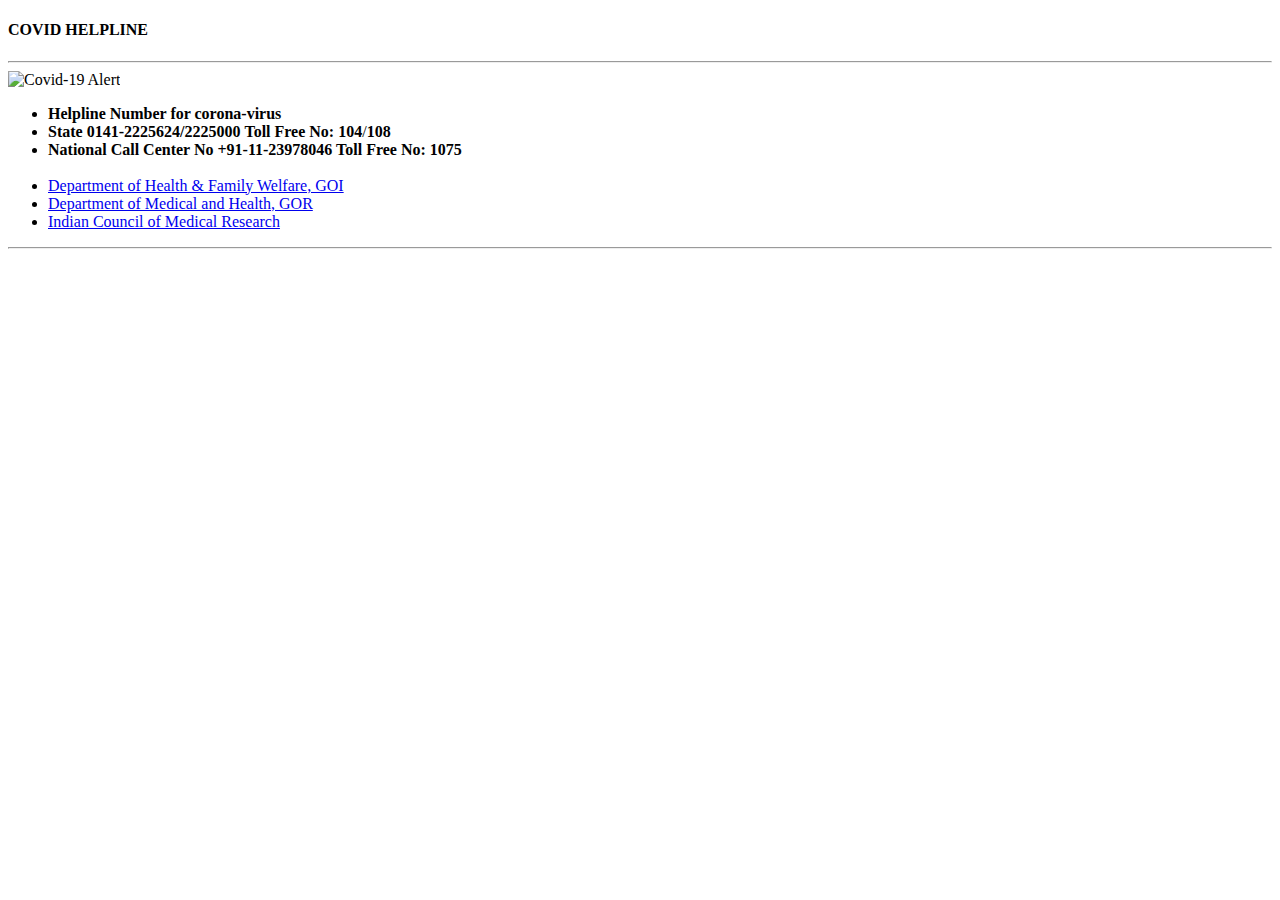
<file: src/main/resources/templates/contact.html>
<!DOCTYPE html>
<!--
To change this license header, choose License Headers in Project Properties.
To change this template file, choose Tools | Templates
and open the template in the editor.
-->
<html xmlns="http://www.w3.org/1999/xhtml"
      xmlns:th="http://www.thymeleaf.org">
    <head>
    </head>
    <body>
        <div th:fragment="contact">
            <section id="contactSection">
                <div class="row">
                    <div class="col-12 mt-3">
                        <h4 class="text-uppercase">COVID HELPLINE</h4>
                        <hr/>
                    </div>
                </div>
                <div class="row">
                    <div class="col-5" style=""> 
                        <img th:src="@{/images/covid.gif}"  alt="Covid-19 Alert" style="width:inherit;"/>
                        <!--<img src="http://localhost:9090/COVID/covid.gif" alt="Covid-19 Alert" style="width:inherit;"/>-->
                    </div>

                    <div class="col-7">
                        <ul>
                            <li><b> Helpline Number for corona-virus&nbsp;</b></li>
                            <li><b>State&nbsp;0141-2225624/2225000&nbsp;Toll Free No: 104</b>/<b>108</b></li>
                            <li><b>National Call Center No +91-11-23978046 Toll Free No: 1075</b></li>
                            <li style="list-style: none"><b>&nbsp;</b></li>
                            <li><a href="https://www.mohfw.gov.in/" target="_blank">Department of Health &amp; Family Welfare, GOI</a></li>
                            <li><a href="http://www.rajswasthya.nic.in/Corona%20Virus.htm" target="_blank">Department of Medical and Health, GOR</a></li>
                            <li><a href="https://icmr.nic.in/node/39071" target="_blank">Indian Council of Medical Research</a></li>
                        </ul>
                    </div>
                </div>
                <hr/>
            </section>
        </div>
    </body>
</html>
</file>
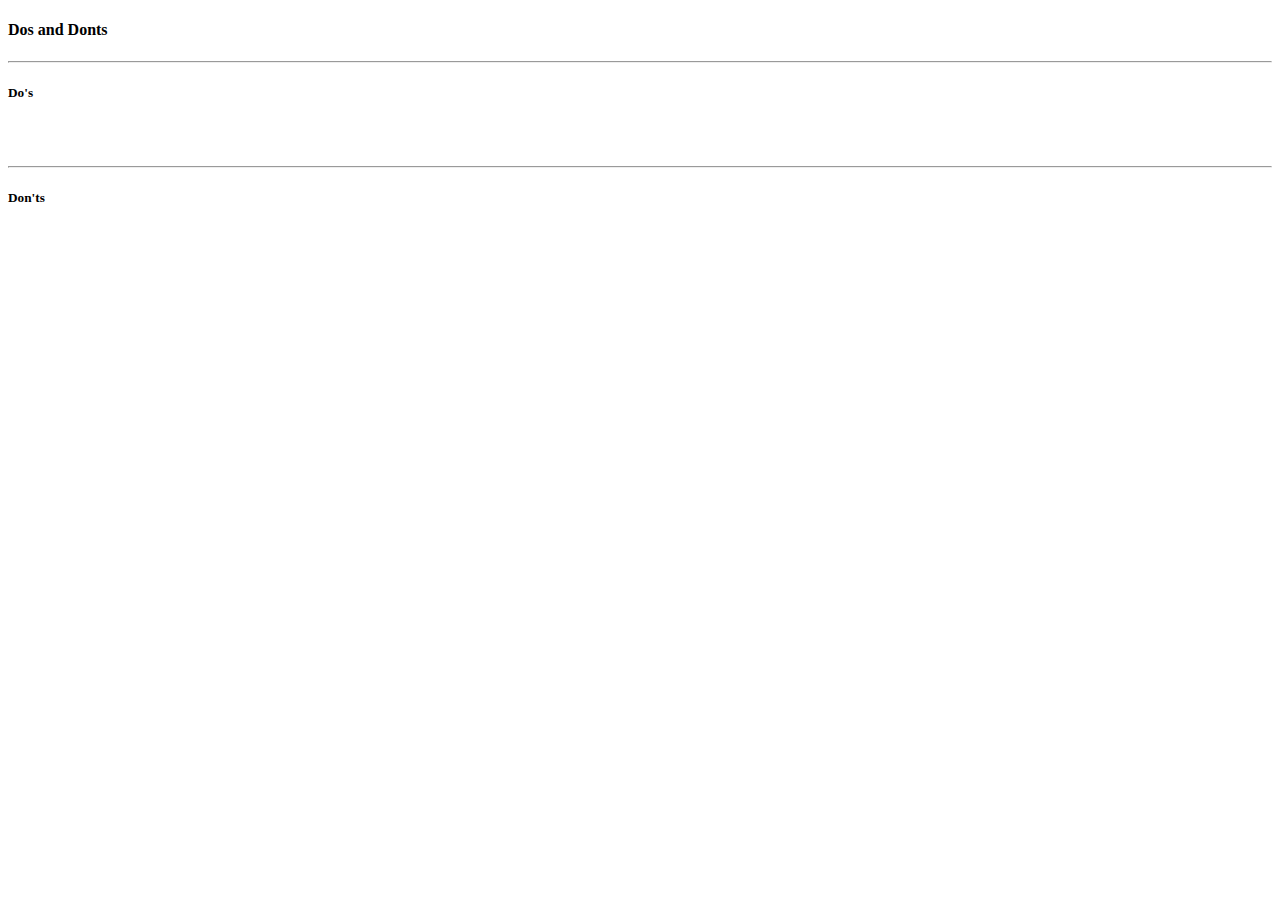
<file: src/main/resources/templates/dosAndDonts.html>
<!DOCTYPE html>
<!--
To change this license header, choose License Headers in Project Properties.
To change this template file, choose Tools | Templates
and open the template in the editor.
-->
<html xmlns="http://www.w3.org/1999/xhtml"
      xmlns:th="http://www.thymeleaf.org">
    <head>
    </head>
    <body>
        <div th:fragment="dosdonts">
            <section id="symptoms">
                <div class="row">
                    <div class="col-12 mt-3">
                        <h4 class="text-uppercase">Dos and Donts</h4>
                        <hr/>
                    </div>
                </div>
                <div class="row">
                    <div class="col-12 mt-3">
                        <h5>Do's</h5>
                        <p th:text="${dosSectionContent.header}"></p>
                    </div>
                </div>
                <div class="row">
                    <div class="col-xs-12 col-sm-6 col-md-6 col-lg-4" th:each="item : ${dosDontsList}" th:if="${item.category=='DO'}">
                        <div class="card rounded-0 p-0 shadow-sm">
                            <img th:src="@{${item.imageFileName}}" class="card-img-top rounded-0"  />
                            <!--                            <img th:src="@{${'http://localhost:9090/COVID/DD/' + item.imageFileName}}" class="card-img-top rounded-0"  />-->
                            <div class="card-body text-center">
                                <h6 class="card-title" th:text="${item.summary}"></h6>
                                <p class="text-justify" th:text="${item.instructions}"></p>
                            </div>
                        </div>
                    </div>
                </div>
                <hr/>
                <div class="row">
                    <div class="col-12 mt-3">
                        <h5>Don'ts</h5>
                        <p th:text="${dontsSectionContent.header}"></p>
                    </div>
                </div>
                <div class="row">
                    <div class="col-xs-12 col-sm-6 col-md-6 col-lg-4" th:each="item : ${dosDontsList}" th:if="${item.category=='DONT'}">
                        <div class="card rounded-0 p-0 shadow-sm">
                            <img th:src="@{${item.imageFileName}}" class="card-img-top rounded-0"  />
                            <!--                            <img th:src="@{${'http://localhost:9090/COVID/DD/' + item.imageFileName}}" class="card-img-top rounded-0"  />-->
                            <div class="card-body text-center">
                                <h6 class="card-title" th:text="${item.summary}"></h6>
                                <p class="text-justify" th:text="${item.instructions}"></p>
                            </div>
                        </div>
                    </div>
                </div>
            </section>
        </div>
    </body>
</html>
</file>
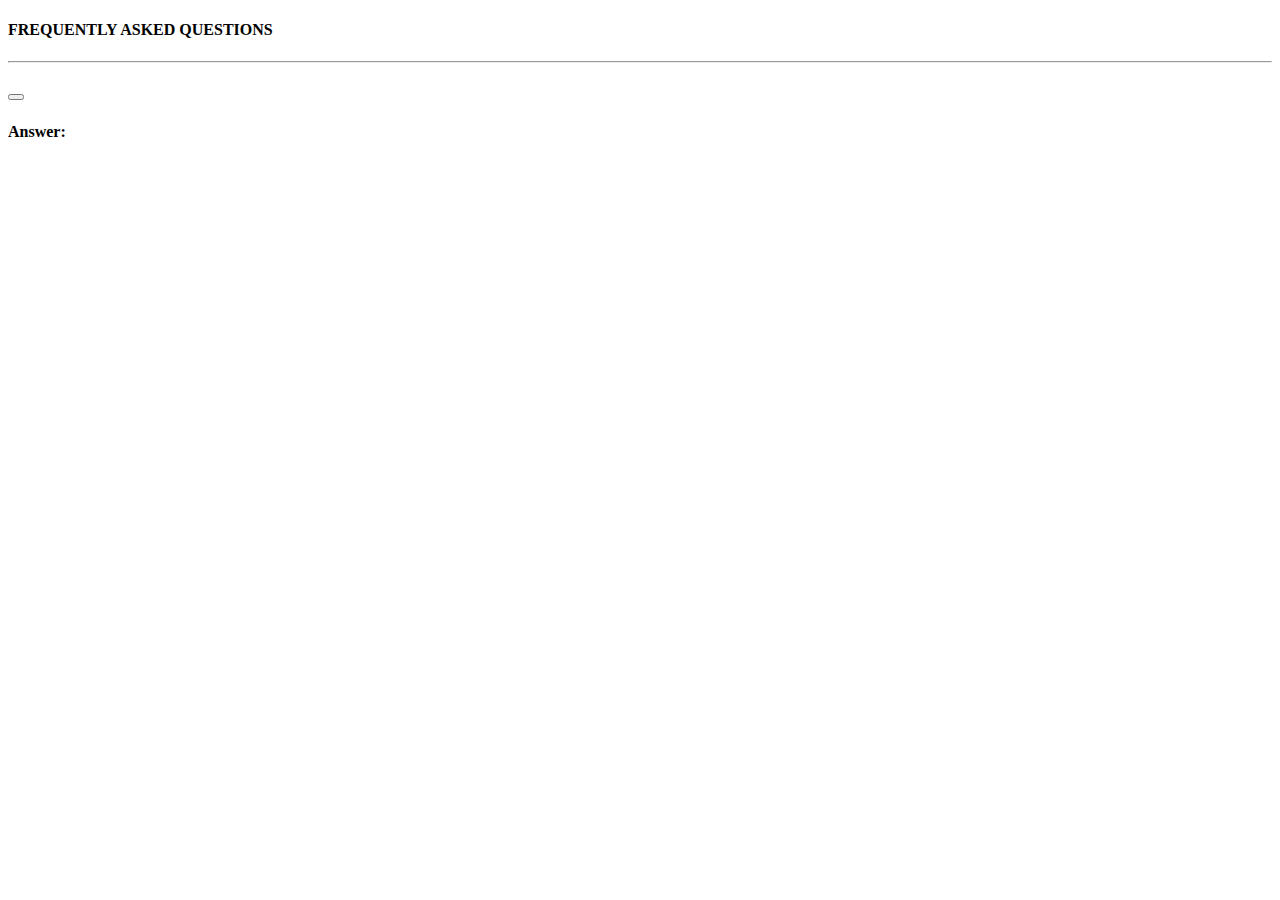
<file: src/main/resources/templates/faqs.html>
<!DOCTYPE html>
<!--
To change this license header, choose License Headers in Project Properties.
To change this template file, choose Tools | Templates
and open the template in the editor.
-->
<html xmlns="http://www.w3.org/1999/xhtml"
      xmlns:th="http://www.thymeleaf.org">
    <head>
    </head>
    <body>
        <div th:fragment="faqs">
            <section class="accordion-section clearfix" aria-label="Question Accordions">
                <div class="container">

                    <h4 class="text-uppercase pt-5">FREQUENTLY ASKED QUESTIONS</h4>
                    <p th:text="${faqSectionContent.header}"></p>
                    <hr/>
                    <div class="row">
                        <div class="col-12 mx-auto">
                            <div class="accordion" id="faqExample">
                                <div class="card" th:each="item : ${faqList}" >
                                    <div class="card-header p-1"  th:id="'heading' + ${item.id}">
                                        <h5 class="mb-0">
                                            <button class="btn btn-link" type="button" data-toggle="collapse" th:data-target="'#collapse'+${item.id}" aria-expanded="true" th:aria-controls="'collapse'+${item.id}"  th:text="${item.question}">
                                            </button>
                                        </h5>
                                    </div>

                                    <!--<div  th:id="'collapse' + ${item.id}" class="collapse show" th:aria-labelledby="'heading' + ${item.id}" data-parent="#faqExample">-->
                                    <div  th:id="'collapse' + ${item.id}" class="collapse" th:aria-labelledby="'heading' + ${item.id}" data-parent="#faqExample">
                                        <div class="card-body">
                                            <b>Answer:</b>  <span th:utext="${item.answer}"></span>
                                        </div>
                                    </div>
                                </div>
                            </div>
                        </div>
                    </div>
                    <p th:text="${faqSectionContent.footer}"></p>
                </div>
            </section>
        </div>
    </body>
</html>
</file>
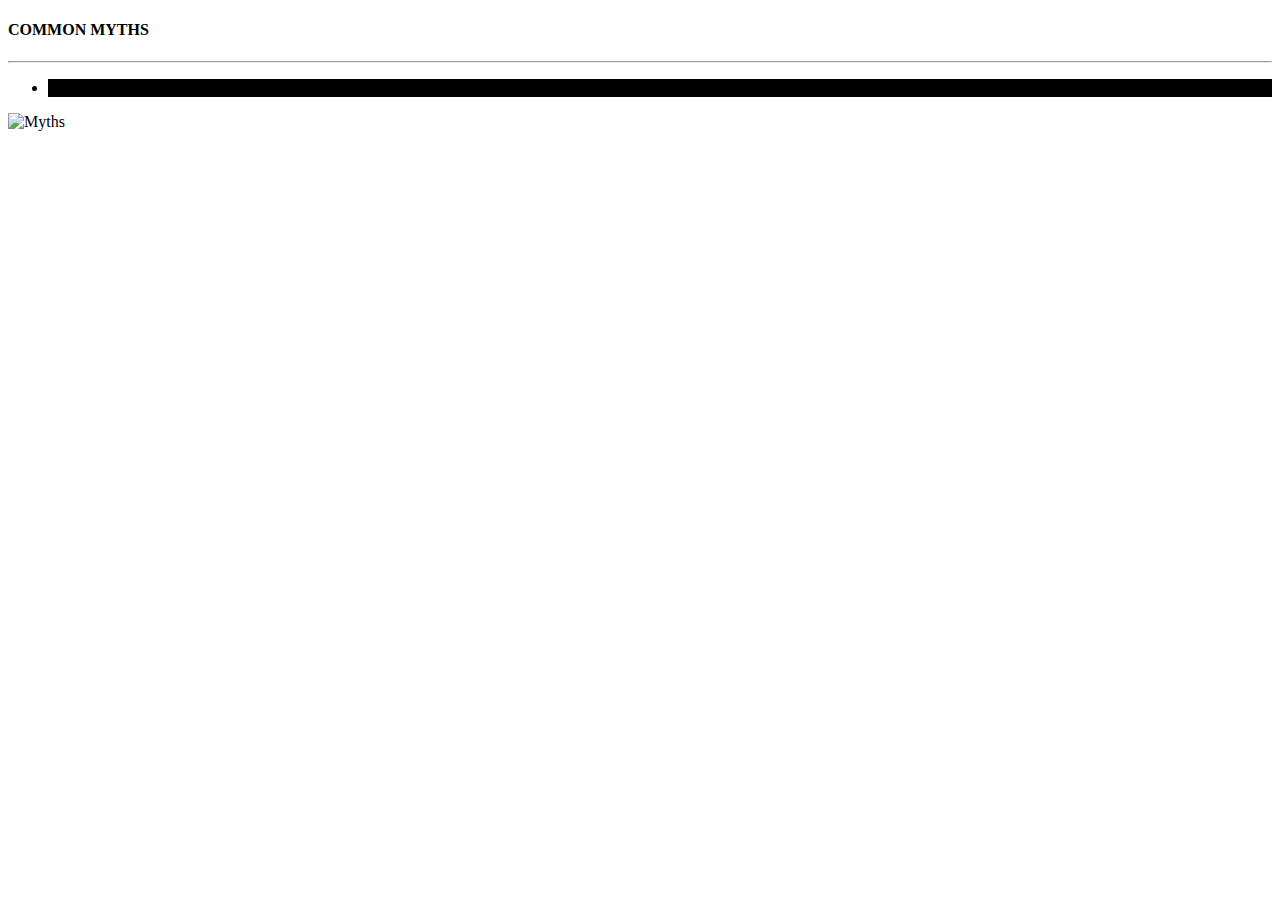
<file: src/main/resources/templates/myths.html>
<!DOCTYPE html>
<!--
To change this license header, choose License Headers in Project Properties.
To change this template file, choose Tools | Templates
and open the template in the editor.
-->
<html xmlns="http://www.w3.org/1999/xhtml"
      xmlns:th="http://www.thymeleaf.org">
    <head>
    </head>
    <body>
        <div th:fragment="myths">
            <section id="mythsSection">
                <div class="row">
                    <div class="col-12 mt-3">
                        <h4 class="text-uppercase">COMMON MYTHS</h4>
                        <hr/>
                    </div>
                </div>
                <div id="mythCarousel" class="carousel slide" data-ride="carousel">
                    <!-- Indicators -->
                    <ul class="carousel-indicators mb-0">
                        <li th:each="item : ${mythsList}"  data-target="#mythCarousel" th:data-slide-to="${item.id}"  
                            th:class="${item.id} == 0 ? active :''" style="background-color: black">
                        </li>
                    </ul>

                    <!-- The slideshow -->
                    <div class="carousel-inner">
                        <div th:each="item : ${mythsList}" class="carousel-item" th:classappend="${item.id} == 0 ? active :''"> 
                            <div class="row">
                                <div class="col-4">
                                    <p  class="card-title font-weight-bold" th:text="${item.myths}"></p>
                                    <p class="card-text text-left" th:text="${item.details}"></p>
                                </div>    
                                <div class="col-8">
                                    <img th:src="@{${item.imageFileName}}" alt="Myths" />
                                    <!--<img th:src="@{${'http://localhost:9090/COVID/MYTHS/' + item.imageFileName}}" alt="Myths" />-->
                                    <!--<img src="la.jpg" alt="Los Angeles" width="1100" height="500"/>-->
                                </div> 
                            </div>

                        </div>
                    </div>

                    <!-- Left and right controls -->
                    <a class="carousel-control-prev" href="#mythCarousel" data-slide="prev">
                        <span class="carousel-control-prev-icon"></span>
                    </a>
                    <a class="carousel-control-next" href="#mythCarousel" data-slide="next">
                        <span class="carousel-control-next-icon"></span>
                    </a>
                </div>
            </section>
        </div>
        <script type='text/javascript'>
            $(document).ready(function () {
                $('.carousel').carousel({
                    interval: 2000
                })
            });
        </script>
    </body>
</html>
</file>
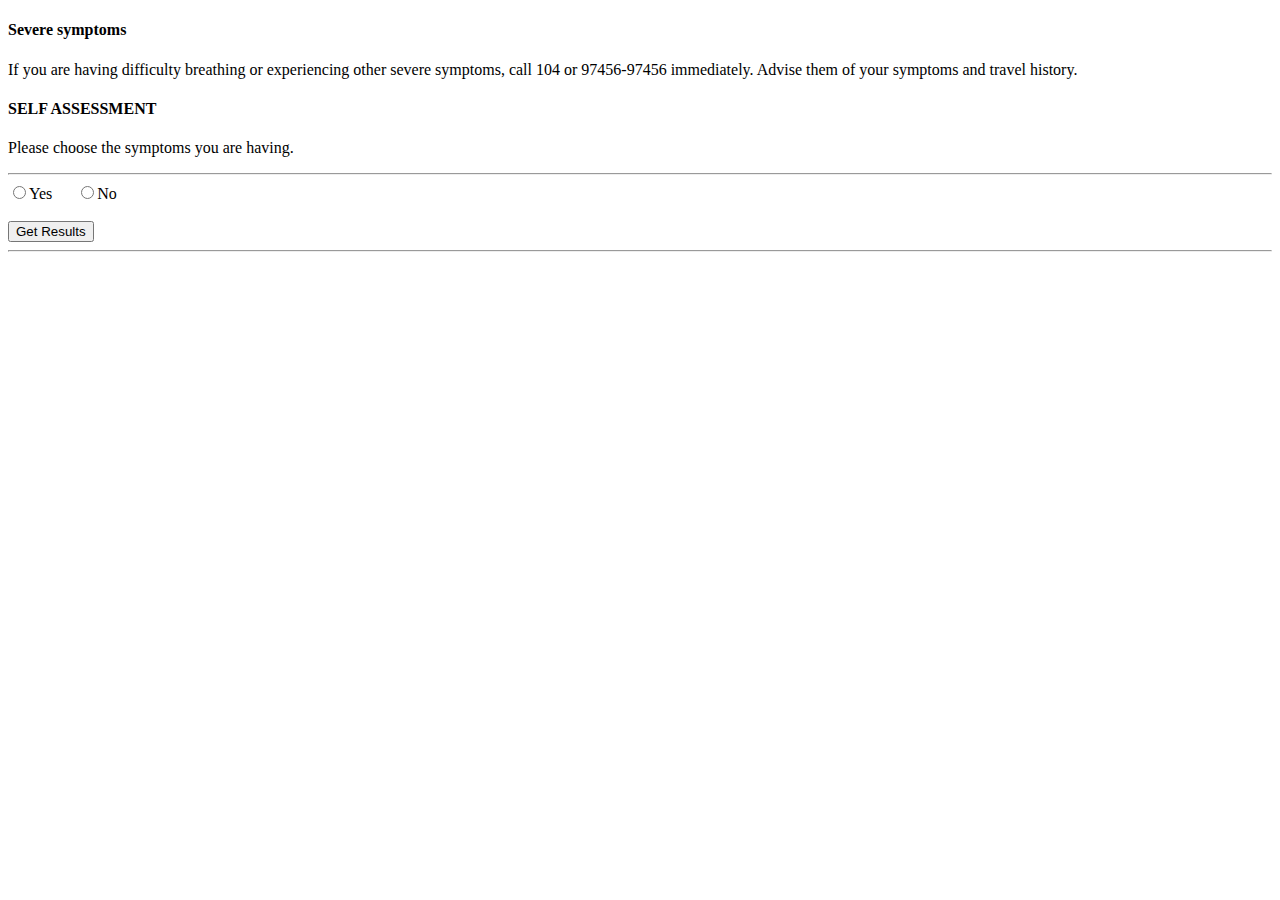
<file: src/main/resources/templates/selfAssessment.html>
<!DOCTYPE html>
<!--
To change this license header, choose License Headers in Project Properties.
To change this template file, choose Tools | Templates
and open the template in the editor.
-->
<html xmlns="http://www.w3.org/1999/xhtml"
      xmlns:th="http://www.thymeleaf.org">
    <head th:insert="fragments/navbar :: baseHead(~{::title}, ~{::link},~{::script})">
        <script></script>
        <script th:src="@{/js/selfAssessment.js}"></script>
        <link th:href="@{/css/home.css}" rel="stylesheet" />

    </head>
    <body>
        <div class="page-wrapper chiller-theme toggled"  id="main-wrapper">
            <div th:insert="fragments/navbar:: navbar"></div>
            <div class="parallax"></div>

            <!-- sidebar-wrapper  -->
            <main class="page-content">
                <div class="container-fluid">
                    <div class="alert alert-warning" role="alert">
                        <h4 class="alert-heading"><i class="fa fa-warning mr-1"></i>Severe symptoms</h4>
                        <p>If you are having difficulty breathing or experiencing other
                            severe symptoms, call 104 or 97456-97456 immediately.
                            Advise them of your symptoms and travel history. </p>
                    </div>
                    <div class="row">
                        <div class="col-12 mt-3">
                            <h4 class="text-uppercase">SELF ASSESSMENT</h4>
                            <p>Please choose the symptoms you are having.</p>
                            <hr/>
                        </div>
                    </div>
                    <div class="row">
                        <div class="col-md-12">
                            <form role="form" class="form-horizontal" id="selfAssessmentForm" onsubmit="return assessSymptoms(this);">
                                <div class="row" th:each="item : ${symptomsData}" style="font-size: 1.2 rem">
                                    <label for="symptomsRadio" class="col-7 control-label col-form-label">
                                        <span th:text="${item.symptom}"></span></label>
                                    <div class="col-4 form-radio form-inline">
                                        <label class="form-check-label">
                                            <input type="radio" class="form-check-input form-control" th:name="${item.category}+${item.id}" value="YES">Yes</input>
                                        </label>
                                        <label class="form-check-label" style="margin-left: 20px;">
                                            <input type="radio" class="form-check-input form-control" th:name="${item.category}+${item.id}" value="NO">No</input>
                                        </label> 
                                    </div>
                                </div>
                                <br/>
                                <div class="row">
                                    <div class="col-sm-9">
                                        <button type="submit" class="btn btn-primary btn-block">Get Results</button>
                                    </div>
                                </div>

                            </form>
                        </div>
                    </div>
                    <div class="my-5" id="assessmentResult">
                    </div>
                    <hr/>
                    <div th:insert="fragments/footer" id='footer'></div>
                </div>
            </main>
            <!-- page-content" -->
        </div>
        <!-- page-wrapper -->
    </body>
</html>
</file>
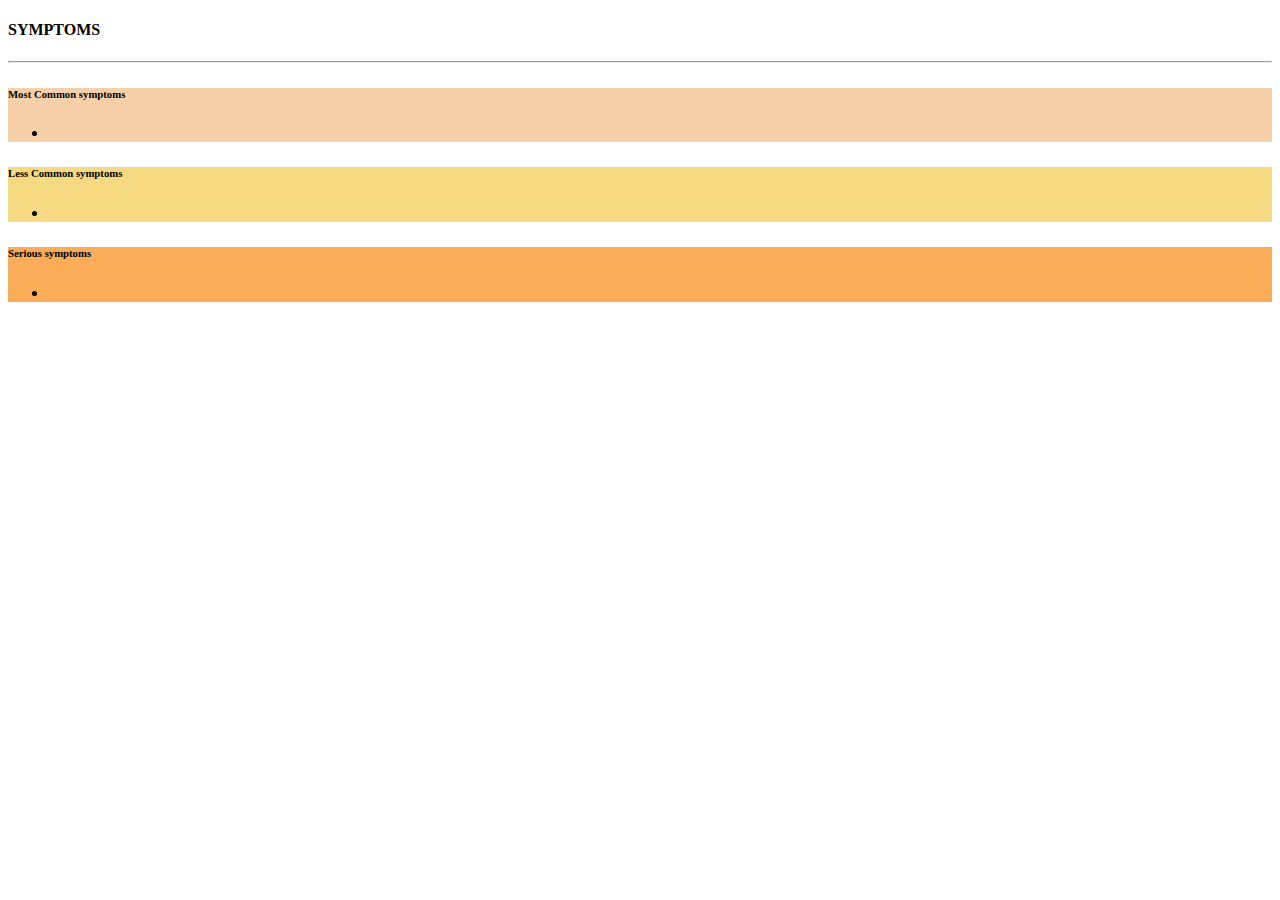
<file: src/main/resources/templates/symptoms.html>
<!DOCTYPE html>
<!--
To change this license header, choose License Headers in Project Properties.
To change this template file, choose Tools | Templates
and open the template in the editor.
-->
<html xmlns="http://www.w3.org/1999/xhtml"
      xmlns:th="http://www.thymeleaf.org">
    <head>
    </head>
    <body>
        <div th:fragment="symptoms">
            <section id="symptoms">
                <div class="row">
                    <div class="col-12 mt-3">
                        <h4 class="text-uppercase">SYMPTOMS</h4>
                        <p th:text="${sectionContent.header}"></p>
                        <hr/>
                    </div>
                </div>
                <div class="row">
                    <div class="col-xs-12 col-sm-6 col-md-6 col-lg-4">
                        <div class="card rounded-0 p-0 shadow-sm"  style="background: #F5D0A9">
                            <div class="card-body text-center">
                                <h6  class="card-title">Most Common symptoms</h6>
                                <ul class="card-text text-left">
                                    <li th:each="item : ${symptomsData}" th:if="${item.category=='Most common symptoms'}">
                                        <span th:text="${item.symptom}"></span>
                                    </li>
                                </ul>
                            </div>
                        </div>
                    </div>
                    <div class="col-xs-12 col-sm-6 col-md-6 col-lg-4">
                        <div class="card rounded-0 p-0 shadow-sm"  style="background: #F5DA81">
                            <div class="card-body text-center">
                                <h6 class="card-title">Less Common symptoms</h6>
                                <ul class="card-text text-left">
                                    <li th:each="item : ${symptomsData}" th:if="${item.category=='Less common symptoms'}">
                                        <span th:text="${item.symptom}"></span>
                                    </li>
                                </ul>
                            </div>
                        </div>
                    </div>
                    <div class="col-xs-12 col-sm-6 col-md-6 col-lg-4">
                        <div class="card rounded-0 p-0 shadow-sm"  style="background: #FAAC58">
                            <div class="card-body text-center">
                                <h6 class="card-title">Serious symptoms</h6>
                                <ul class="card-text text-left">
                                    <li th:each="item : ${symptomsData}" th:if="${item.category=='Serious symptoms'}">
                                        <span th:text="${item.symptom}"></span>
                                    </li>
                                </ul>
                            </div>
                        </div>
                    </div>
                </div>
                <p th:utext="${#strings.replace(sectionContent.footer,'&#10;','</p><p>')}"></p>
            </section>
        </div>
    </body>
</html>
</file>
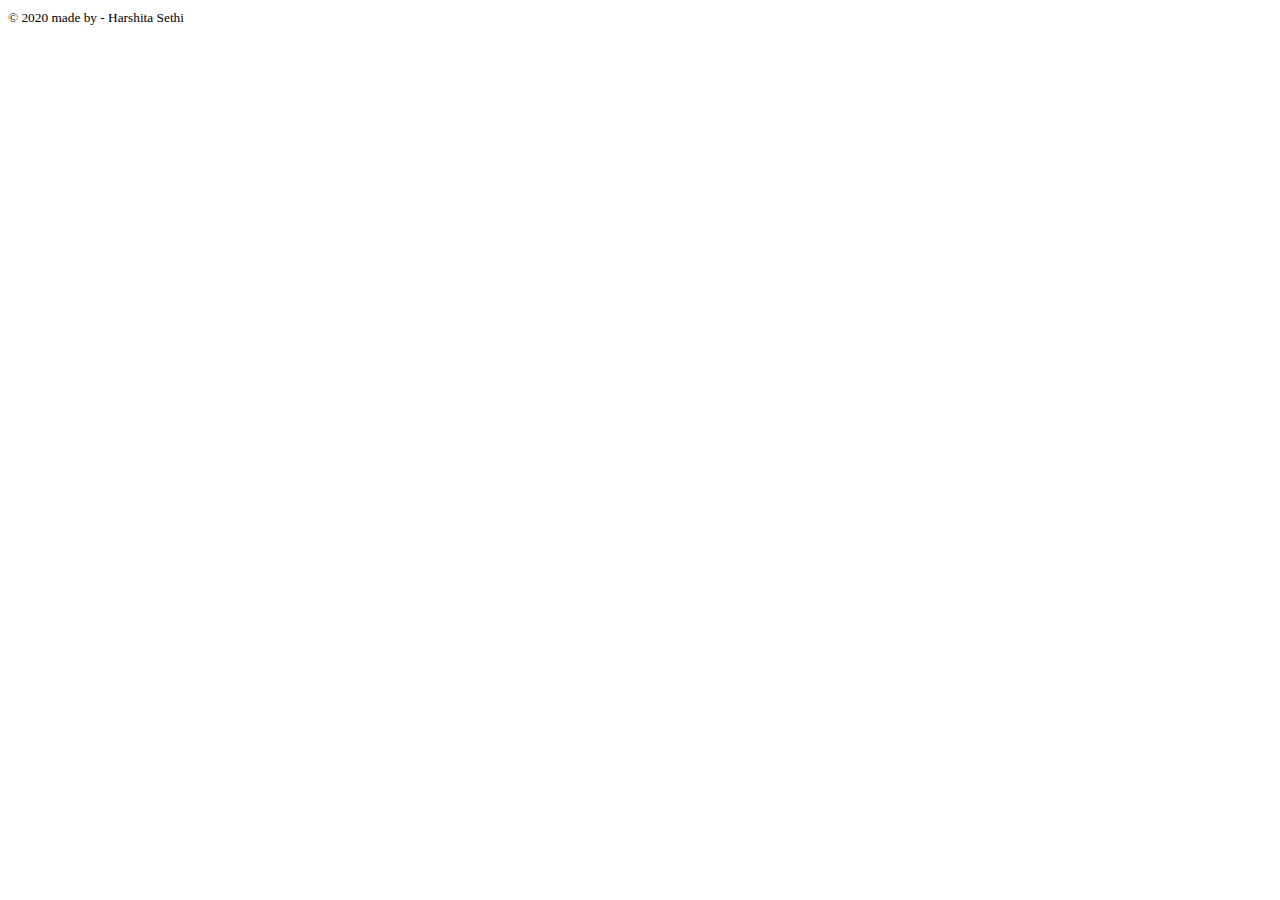
<file: src/main/resources/templates/fragments/footer.html>
<!DOCTYPE html>
<!--
To change this license header, choose License Headers in Project Properties.
To change this template file, choose Tools | Templates
and open the template in the editor.
-->
<html xmlns="http://www.w3.org/1999/xhtml"
      xmlns:th="http://www.thymeleaf.org">
    <head>
    </head>
    <body>
        <footer class="text-center" th:fragment="footer">
            <div class="mb-2">
                <small>
                    © 2020 made by - 
                    <a target="_blank" th:href="@{'http://'+${serverName}+':9090/about/Harshita-Sethi.pdf'}">
                        <!--<a target="_blank" href="javascript:document.location.href=getUrl();">-->
                        Harshita Sethi
                    </a>
                </small>
                <a href="https://github.com/HarshitaSethi/Covid-19/tree/master" target="_blank">
                    <i class="fa fa-github"></i>
                </a>
            </div>
        </footer>
        <script>
            function getUrl() {
                var url = window.location.protocol + '//' + window.location.hostname + ':9090/about/Harshita-Sethi.pdf';
                return url;
            }
        </script>
    </body>
</html>
</file>
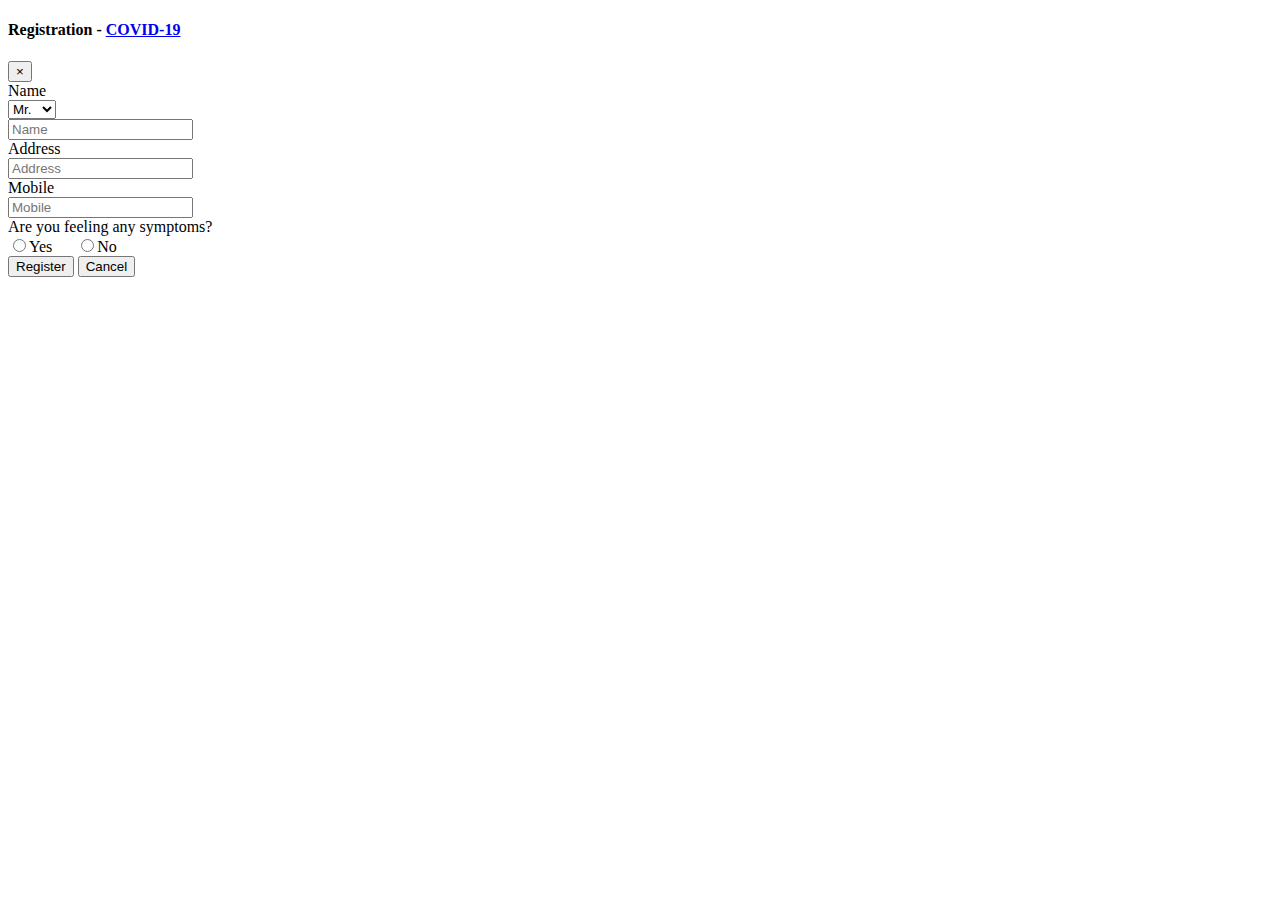
<file: src/main/resources/templates/fragments/register.html>
<!DOCTYPE html>
<!--
To change this license header, choose License Headers in Project Properties.
To change this template file, choose Tools | Templates
and open the template in the editor.
-->
<html xmlns="http://www.w3.org/1999/xhtml"
      xmlns:th="http://www.thymeleaf.org">
    <head>
    </head>
    <body>
        <div class="modal fade" id="registrationModal" tabindex="-1" role="dialog" aria-labelledby="myLargeModalLabel"
             aria-hidden="true">
            <div class="modal-dialog">
                <div class="modal-content">
                    <div class="modal-header">
                        <h4 class="modal-title" id="registrationModalLabel">
                            Registration - <a href="#">COVID-19</a></h4>
                        <button type="button" class="close" data-dismiss="modal" aria-hidden="true">
                            ×</button>
                    </div>
                    <div class="modal-body">
                        <div class="row">
                            <div class="col-md-12">
                                <!-- Tab panes -->
                                <form role="form" class="form-horizontal" action="register" method="POST">
                                    <div class="form-group row">
                                        <label for="name" class="col-sm-2 control-label col-form-label">
                                            Name</label>
                                        <div class="col-sm-10">
                                            <div class="row">
                                                <div class="col-md-3">
                                                    <select class="form-control">
                                                        <option>Mr.</option>
                                                        <option>Ms.</option>
                                                        <option>Mrs.</option>
                                                    </select>
                                                </div>
                                                <div class="col-md-9">
                                                    <input type="text" class="form-control" placeholder="Name" name="name" />
                                                </div>
                                            </div>
                                        </div>
                                    </div>
                                    <div class="form-group row">
                                        <label for="address" class="col-sm-2 control-label col-form-label">Address</label>
                                        <div class="col-sm-10">
                                            <input type="text" class="form-control" id="address" placeholder="Address" name="address"/>
                                        </div>
                                    </div>
                                    <div class="form-group row">
                                        <label for="mobile" class="col-sm-2 control-label col-form-label">Mobile</label>
                                        <div class="col-sm-10">
                                            <input type="number" class="form-control" id="mobile" placeholder="Mobile" name="mobile" />
                                        </div>
                                    </div>
                                    <div class="form-group row">
                                        <label for="symptomsRadio" class="col-7 control-label col-form-label">
                                            Are you feeling any symptoms?</label>
                                        <div class="col-4 form-radio form-inline">
                                            <label class="form-check-label">
                                                <input type="radio" class="form-check-input form-control" name="symptomsRadio" id="symptomsRadioYes" value="YES">Yes</input>
                                            </label>
                                            <label class="form-check-label" style="margin-left: 20px;">
                                                <input type="radio" class="form-check-input form-control" name="symptomsRadio" id="symptomsRadioNo" value="NO">No</input>
                                            </label> 
                                        </div>
                                    </div>
                                    <div class="row">
                                        <div class="col-sm-2">
                                        </div>
                                        <div class="col-sm-10">
                                            <button type="submit" class="btn btn-primary">Register</button>
                                            <button type="button" class="btn btn-secondary" data-dismiss="modal">Cancel</button>
                                        </div>
                                    </div>
                                </form>
                            </div>
                        </div>
                    </div>
                </div>
            </div>
        </div>
        <script th:inline="javascript">
            /*<![CDATA[*/
            var userDetails = /*[[${userDetails}]]*/ 'default';

            if (userDetails.mobile != 'GUEST' && userDetails.mobile != 'null') {
                localStorage.setItem('WANDER_COVID_USER', userDetails.mobile);
            }

            /*]]>*/

        </script>
    </body>
</html>
</file>
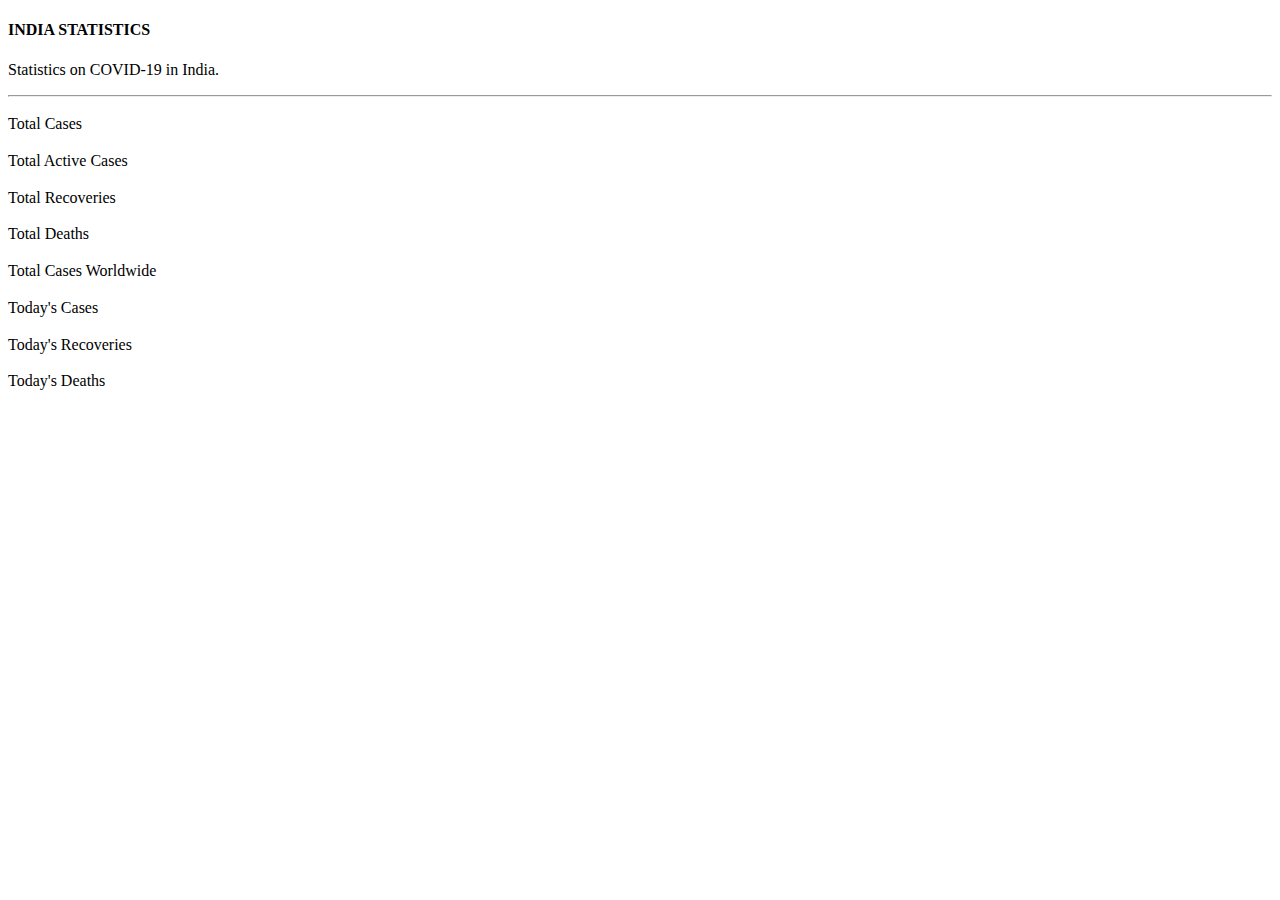
<file: src/main/resources/templates/fragments/statistics.html>
<!DOCTYPE html>
<!--
To change this license header, choose License Headers in Project Properties.
To change this template file, choose Tools | Templates
and open the template in the editor.
-->
<html xmlns="http://www.w3.org/1999/xhtml"
      xmlns:th="http://www.thymeleaf.org">
    <head>
        <link rel="stylesheet" type="text/css" href="https://pixinvent.com/stack-responsive-bootstrap-4-admin-template/app-assets/css/bootstrap-extended.min.css"/>
        <link rel="stylesheet" type="text/css" href="https://pixinvent.com/stack-responsive-bootstrap-4-admin-template/app-assets/fonts/simple-line-icons/style.min.css"/>
        <link rel="stylesheet" type="text/css" href="https://pixinvent.com/stack-responsive-bootstrap-4-admin-template/app-assets/css/colors.min.css"/>
        <link rel="stylesheet" type="text/css" href="https://pixinvent.com/stack-responsive-bootstrap-4-admin-template/app-assets/css/bootstrap.min.css"/>
        <link href="https://fonts.googleapis.com/css?family=Montserrat&display=swap" rel="stylesheet"/>

        <script src="https://code.highcharts.com/highcharts.js"></script>
        <script src="https://code.highcharts.com/modules/exporting.js"></script>
        <script src="https://code.highcharts.com/modules/export-data.js"></script>

        <!--<script th:src="@{/js/statistics.js}"></script>-->

    </head>
    <body>
        <div th:fragment="statistics">
            <!--<div class="grey-bg container-fluid" th:fragment="statistics">-->
            <section id="minimal-statistics">
                <div class="row">
                    <div class="col-12 mt-3">
                        <h4 class="text-uppercase">INDIA STATISTICS</h4>
                        <p>Statistics on COVID-19 in India.</p>
                        <hr>
                    </div>
                </div>
                <div class="row">
                    <div class="col-xl-3 col-sm-6 col-12"> 
                        <div class="card">
                            <div class="card-content">
                                <div class="card-body">
                                    <div class="media d-flex">
                                        <div class="align-self-center">
                                            <i class="icon-users primary font-large-2 float-left"></i>
                                        </div>
                                        <div class="media-body text-right">
                                            <h3 th:text="${#numbers.formatDecimal(overall.noOfCases, 0, 'COMMA', 0, 'POINT')}"></h3>
                                            <span>Total Cases</span>
                                        </div>
                                    </div>
                                </div>
                            </div>
                        </div>
                    </div>
                    <div class="col-xl-3 col-sm-6 col-12">
                        <div class="card">
                            <div class="card-content">
                                <div class="card-body">
                                    <div class="media d-flex">
                                        <div class="align-self-center">
                                            <i class="icon-pie-chart warning font-large-2 float-left"></i>
                                        </div>
                                        <div class="media-body text-right">
                                            <h3 th:text="${#numbers.formatDecimal(overall.noOfActiveCases, 0, 'COMMA', 0, 'POINT')}"></h3>
                                            <span>Total Active Cases</span>
                                        </div>
                                    </div>
                                </div>
                            </div>
                        </div>
                    </div>
                    <div class="col-xl-3 col-sm-6 col-12">
                        <div class="card">
                            <div class="card-content">
                                <div class="card-body">
                                    <div class="media d-flex">
                                        <div class="align-self-center">
                                            <i class="icon-graph success font-large-2 float-left"></i>
                                        </div>
                                        <div class="media-body text-right">
                                            <h3 th:text="${#numbers.formatDecimal(overall.noOfRecoveries, 0, 'COMMA', 0, 'POINT')}"></h3>
                                            <span>Total Recoveries</span>
                                        </div>
                                    </div>
                                </div>
                            </div>
                        </div>
                    </div>
                    <div class="col-xl-3 col-sm-6 col-12">
                        <div class="card">
                            <div class="card-content">
                                <div class="card-body">
                                    <div class="media d-flex">
                                        <div class="align-self-center">
                                            <i class="icon-direction danger font-large-2 float-left"></i>
                                        </div>
                                        <div class="media-body text-right">
                                            <h3 th:text="${#numbers.formatDecimal(overall.noOfDeaths, 0, 'COMMA', 0, 'POINT')}"></h3>
                                            <span>Total Deaths</span>
                                        </div>
                                    </div>
                                </div>
                            </div>
                        </div>
                    </div>
                </div>

                <div class="row">
                    <div class="col-xl-3 col-sm-6 col-12">
                        <div class="card">
                            <div class="card-content">
                                <div class="card-body">
                                    <div class="media d-flex">
                                        <div class="media-body text-left">
                                            <h3 th:text="${TotalGlobalCases}"></h3>
                                            <span>Total Cases Worldwide</span>
                                        </div>
                                        <div class="align-self-center">
                                            <i class="icon-globe primary font-large-2 float-right"></i>
                                        </div>
                                    </div>
                                </div>
                            </div>
                        </div>
                    </div>
                    <div class="col-xl-3 col-sm-6 col-12">
                        <div class="card">
                            <div class="card-content">
                                <div class="card-body">
                                    <div class="media d-flex">
                                        <div class="media-body text-left">
                                            <h3 th:text="${#numbers.formatDecimal(todays.noOfCases, 0, 'COMMA', 0, 'POINT')}"></h3>
                                            <span>Today's Cases</span>
                                        </div>
                                        <div class="align-self-center">
                                            <i class="icon-rocket danger font-large-2 float-right"></i>
                                        </div>
                                    </div>
                                </div>
                            </div>
                        </div>
                    </div>
                    <div class="col-xl-3 col-sm-6 col-12">
                        <div class="card">
                            <div class="card-content">
                                <div class="card-body">
                                    <div class="media d-flex">
                                        <div class="media-body text-left">
                                            <h3 th:text="${#numbers.formatDecimal(todays.noOfRecoveries, 0, 'COMMA', 0, 'POINT')}"></h3>
                                            <span>Today's Recoveries</span>
                                        </div>
                                        <div class="align-self-center">
                                            <i class="icon-shield success font-large-2 float-right"></i>
                                        </div>
                                    </div>
                                </div>
                            </div>
                        </div>
                    </div>

                    <div class="col-xl-3 col-sm-6 col-12">
                        <div class="card">
                            <div class="card-content">
                                <div class="card-body">
                                    <div class="media d-flex">
                                        <div class="media-body text-left">
                                            <h3 th:text="${#numbers.formatDecimal(todays.noOfDeaths, 0, 'COMMA', 0, 'POINT')}"></h3>
                                            <span>Today's Deaths</span>
                                        </div>
                                        <div class="align-self-center">
                                            <i class="icon-support warning font-large-2 float-right"></i>
                                        </div>
                                    </div>
                                </div>
                            </div>
                        </div>
                    </div>
                </div>
                <!--                <div class="row">
                                    <div class="col-12 mt-3">
                                        <h5>Last 10 days statistics</h5>
                                        <hr>
                                    </div>
                                </div>
                                <div class="row">
                                    <div class='buttons'>
                                        <button id='btnTotalVsActive'  class='active'>
                                            Total Cases vs Active Cases
                                        </button>
                                        <button id='btnNewVsRecoveries'>
                                            New Cases vs Recovered vs Deaths
                                        </button>
                                    </div>
                                </div>
                                <div class="row">
                                    <div id="containerBarChart" clas="col-lg-12 col-sm-12"></div>
                                </div>-->

            </section>
        </div>
        <script th:inline="javascript">
            /*<![CDATA[*/
            function getTotallVsActiveBarData() {
                var totalVsActiveBarData = /*[[${totalVsActiveBarData}]]*/ 'default';
                return totalVsActiveBarData;
            }

            function getNewVsRecoveriesBarData() {
                var newVsRecoveriesBarData = /*[[${newVsRecoveriesBarData}]]*/ 'default';
                return newVsRecoveriesBarData;
            }

            /*]]>*/

        </script>
    </body>
</html>
</file>
